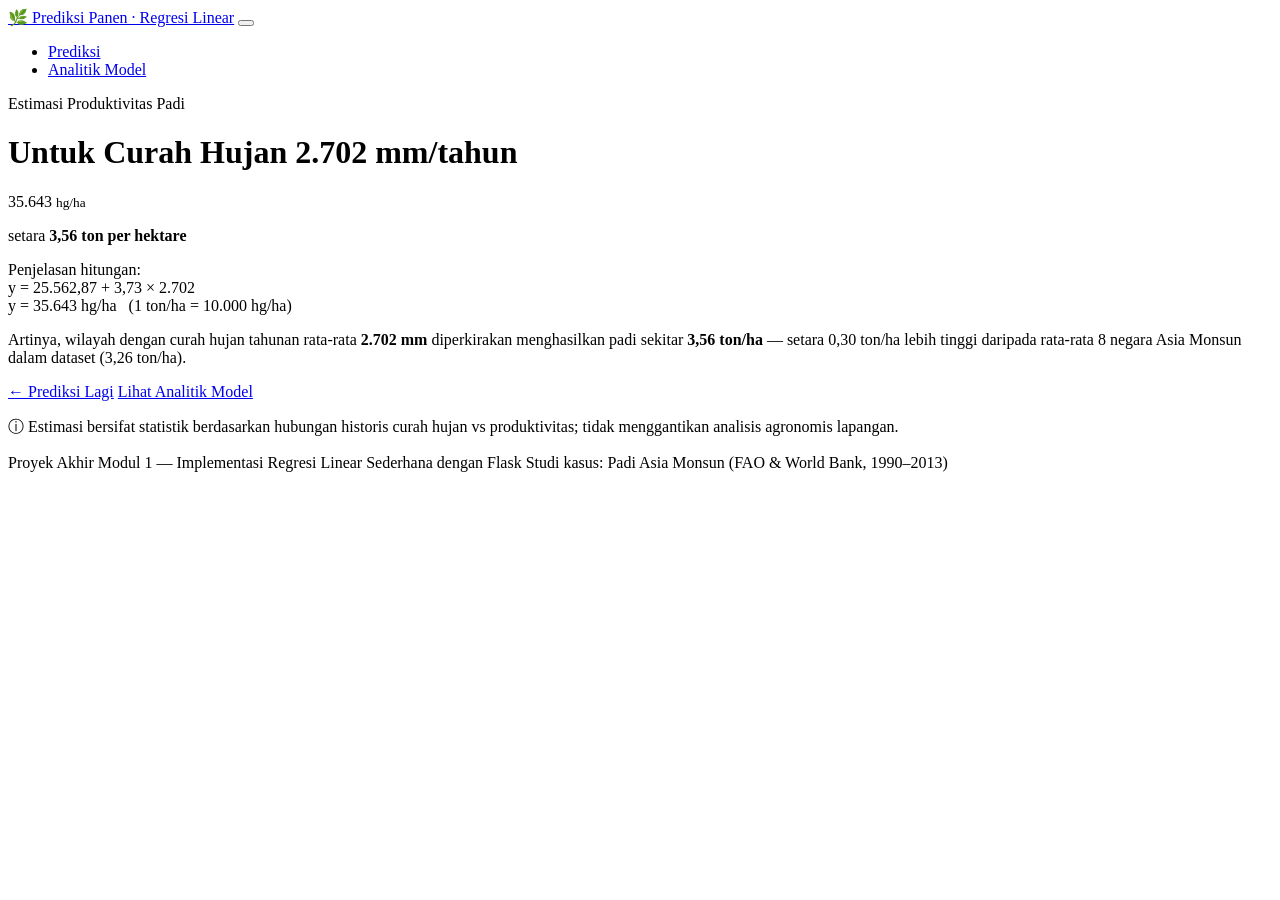
<file: outputs/screenshot/halaman_hasil.html>
<!DOCTYPE html>
<html lang="id" data-bs-theme="dark">
<head>
  <meta charset="UTF-8">
  <meta name="viewport" content="width=device-width, initial-scale=1.0">
  <title>Hasil Prediksi | Regresi Linear</title>
  <!-- Bootstrap 5.3.3 (lokal, aplikasi tetap jalan tanpa internet) -->
  <link rel="stylesheet" href="file:///home/z/my-project/prediksi-panen-flask/static/vendor/bootstrap.min.css">
  <link rel="stylesheet" href="file:///home/z/my-project/prediksi-panen-flask/static/css/style.css">
</head>
<body>

  <!-- ===== Navigasi ===== -->
  <nav class="navbar navbar-expand-lg sticky-top">
    <div class="container">
      <a class="navbar-brand" href="/">&#127807; Prediksi Panen &middot; Regresi Linear</a>
      <button class="navbar-toggler" type="button" data-bs-toggle="collapse" data-bs-target="#menuUtama">
        <span class="navbar-toggler-icon"></span>
      </button>
      <div class="collapse navbar-collapse" id="menuUtama">
        <ul class="navbar-nav ms-auto">
          <li class="nav-item">
            <a class="nav-link active" href="/">Prediksi</a>
          </li>
          <li class="nav-item">
            <a class="nav-link " href="/analitik">Analitik Model</a>
          </li>
        </ul>
      </div>
    </div>
  </nav>

  <!-- ===== Konten ===== -->
  <main class="py-4">
    <div class="container">
      

<div class="row justify-content-center">
  <div class="col-lg-8">
    <div class="card">
      <div class="card-body p-4 p-md-5 text-center">

        <p class="muted mb-1">Estimasi Produktivitas Padi</p>
        <h1 class="hero-judul mb-1">
          Untuk Curah Hujan <span class="aksen">2.702 mm/tahun</span>
        </h1>

        

        <div class="angka-besar mt-3">35.643 <small>hg/ha</small></div>
        <p class="fs-4 mt-2 mb-4">
          setara <strong class="text-accent">3,56 ton per hektare</strong>
        </p>

        <div class="persamaan text-start mb-4">
          Penjelasan hitungan:<br>
          y = 25.562,87 + 3,73 &times; 2.702<br>
          y = 35.643 hg/ha &nbsp;&nbsp;(1 ton/ha = 10.000 hg/ha)
        </div>

        <p class="muted mb-4">
          Artinya, wilayah dengan curah hujan tahunan rata-rata
          <strong class="text-accent2">2.702 mm</strong>
          diperkirakan menghasilkan padi sekitar
          <strong>3,56 ton/ha</strong> &mdash; setara
          0,30 ton/ha lebih tinggi daripada rata-rata 8 negara Asia Monsun
          dalam dataset (3,26 ton/ha).
        </p>

        <div class="d-flex flex-wrap gap-2 justify-content-center">
          <a href="/" class="btn btn-lime">&larr; Prediksi Lagi</a>
          <a href="/analitik" class="btn btn-outline-secondary">Lihat Analitik Model</a>
        </div>
      </div>
    </div>

    <p class="text-center muted small mt-3 mb-0">
      &#9432; Estimasi bersifat statistik berdasarkan hubungan historis curah hujan
      vs produktivitas; tidak menggantikan analisis agronomis lapangan.
    </p>
  </div>
</div>

    </div>
  </main>

  <!-- ===== Footer ===== -->
  <footer class="py-3 mt-auto">
    <div class="container d-flex flex-wrap justify-content-between">
      <span>Proyek Akhir Modul 1 &mdash; Implementasi Regresi Linear Sederhana dengan Flask</span>
      <span>Studi kasus: Padi Asia Monsun (FAO &amp; World Bank, 1990&ndash;2013)</span>
    </div>
  </footer>

  <script src="file:///home/z/my-project/prediksi-panen-flask/static/vendor/bootstrap.bundle.min.js"></script>
  
</body>
</html>
</file>
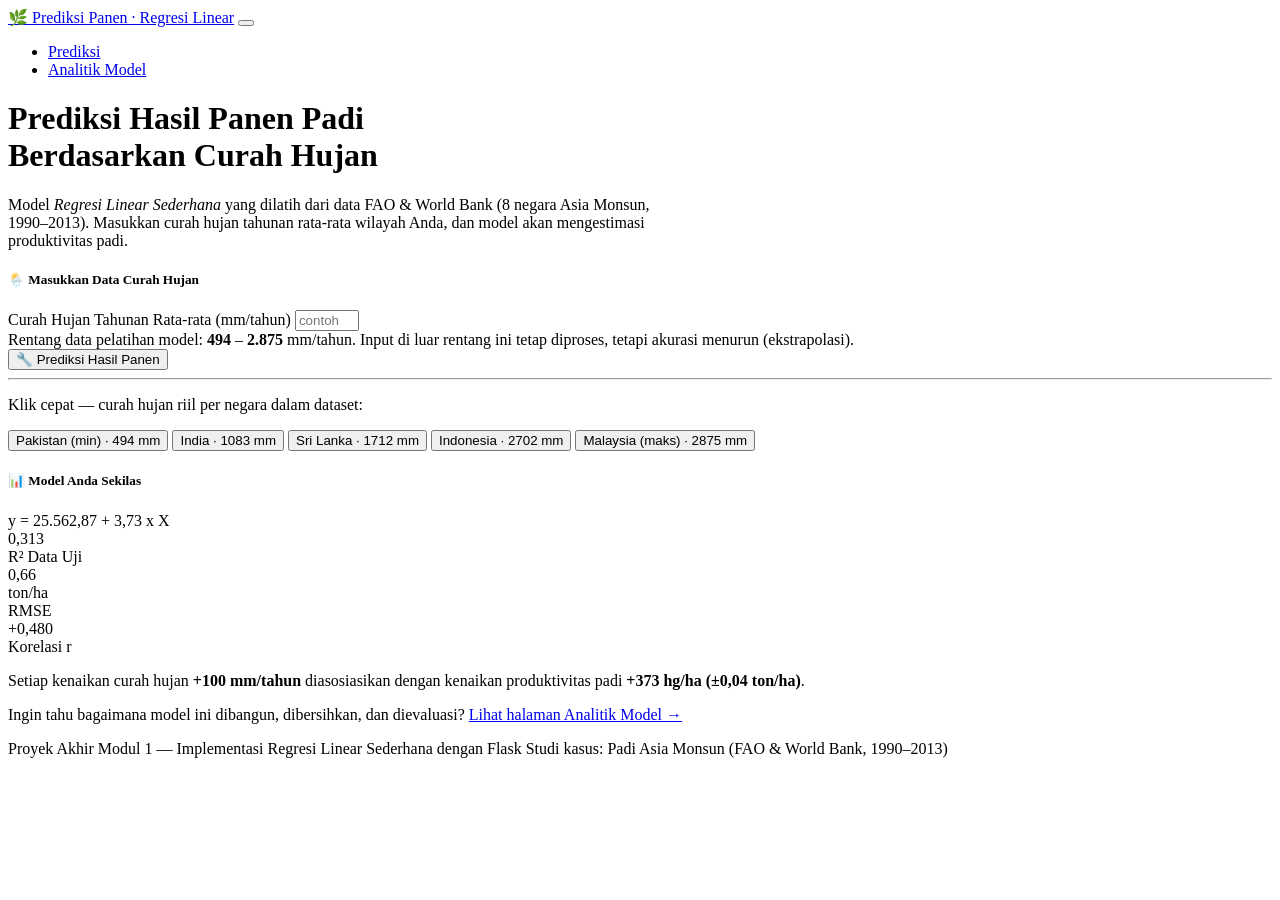
<file: outputs/screenshot/halaman_prediksi.html>
<!DOCTYPE html>
<html lang="id" data-bs-theme="dark">
<head>
  <meta charset="UTF-8">
  <meta name="viewport" content="width=device-width, initial-scale=1.0">
  <title>Prediksi | Regresi Linear</title>
  <!-- Bootstrap 5.3.3 (lokal, aplikasi tetap jalan tanpa internet) -->
  <link rel="stylesheet" href="file:///home/z/my-project/prediksi-panen-flask/static/vendor/bootstrap.min.css">
  <link rel="stylesheet" href="file:///home/z/my-project/prediksi-panen-flask/static/css/style.css">
</head>
<body>

  <!-- ===== Navigasi ===== -->
  <nav class="navbar navbar-expand-lg sticky-top">
    <div class="container">
      <a class="navbar-brand" href="/">&#127807; Prediksi Panen &middot; Regresi Linear</a>
      <button class="navbar-toggler" type="button" data-bs-toggle="collapse" data-bs-target="#menuUtama">
        <span class="navbar-toggler-icon"></span>
      </button>
      <div class="collapse navbar-collapse" id="menuUtama">
        <ul class="navbar-nav ms-auto">
          <li class="nav-item">
            <a class="nav-link active" href="/">Prediksi</a>
          </li>
          <li class="nav-item">
            <a class="nav-link " href="/analitik">Analitik Model</a>
          </li>
        </ul>
      </div>
    </div>
  </nav>

  <!-- ===== Konten ===== -->
  <main class="py-4">
    <div class="container">
      

<!-- ===== Hero ===== -->
<div class="text-center mb-4">
  <h1 class="hero-judul">Prediksi <span class="aksen">Hasil Panen Padi</span><br>Berdasarkan Curah Hujan</h1>
  <p class="muted mt-2 mx-auto" style="max-width: 680px;">
    Model <em>Regresi Linear Sederhana</em> yang dilatih dari data FAO &amp; World Bank
    (8 negara Asia Monsun, 1990&ndash;2013). Masukkan curah hujan tahunan rata-rata
    wilayah Anda, dan model akan mengestimasi produktivitas padi.
  </p>
</div>

<div class="row g-4 align-items-stretch">
  <!-- ===== Form Input ===== -->
  <div class="col-lg-6">
    <div class="card h-100">
      <div class="card-body p-4">
        <h5 class="card-title mb-3">&#127782;&#65039; Masukkan Data Curah Hujan</h5>

        

        <form method="POST" action="/prediksi" id="formPrediksi">
          <label for="curahHujan" class="form-label muted">
            Curah Hujan Tahunan Rata-rata (mm/tahun)
          </label>
          <input type="number" class="form-control form-control-lg mb-2"
                 id="curahHujan" name="curah_hujan"
                 placeholder="contoh: 2702" min="0" max="5000" step="1" required>
          <div class="muted small mb-3">
            Rentang data pelatihan model: <strong class="text-accent2">494</strong> &ndash;
            <strong class="text-accent2">2.875</strong> mm/tahun.
            Input di luar rentang ini tetap diproses, tetapi akurasi menurun
            (ekstrapolasi).
          </div>

          <button type="submit" class="btn btn-lime btn-lg w-100 mt-2">
            &#128295; Prediksi Hasil Panen
          </button>
        </form>

        <hr class="border-secondary my-4">
        <p class="small muted mb-2">Klik cepat &mdash; curah hujan riil per negara dalam dataset:</p>
        <div class="d-flex flex-wrap gap-2">
          
          <button type="button" class="chip-negara"
                  onclick="isiInput(494)">
            Pakistan (min) &middot; 494 mm
          </button>
          
          <button type="button" class="chip-negara"
                  onclick="isiInput(1083)">
            India &middot; 1083 mm
          </button>
          
          <button type="button" class="chip-negara"
                  onclick="isiInput(1712)">
            Sri Lanka &middot; 1712 mm
          </button>
          
          <button type="button" class="chip-negara"
                  onclick="isiInput(2702)">
            Indonesia &middot; 2702 mm
          </button>
          
          <button type="button" class="chip-negara"
                  onclick="isiInput(2875)">
            Malaysia (maks) &middot; 2875 mm
          </button>
          
        </div>
      </div>
    </div>
  </div>

  <!-- ===== Ringkasan Model ===== -->
  <div class="col-lg-6">
    <div class="card h-100">
      <div class="card-body p-4">
        <h5 class="card-title mb-3">&#128202; Model Anda Sekilas</h5>
        <div class="persamaan mb-3">y  =  25.562,87  +  3,73 x X</div>
        <div class="row row-cols-3 g-3 mb-3">
          <div class="col">
            <div class="card kartu-metrik">
              <div class="angka">0,313</div>
              <div class="label">R&sup2; Data Uji</div>
            </div>
          </div>
          <div class="col">
            <div class="card kartu-metrik">
              <div class="angka">0,66</div>
              <div class="satuan">ton/ha</div>
              <div class="label">RMSE</div>
            </div>
          </div>
          <div class="col">
            <div class="card kartu-metrik">
              <div class="angka">+0,480</div>
              <div class="label">Korelasi r</div>
            </div>
          </div>
        </div>
        <p class="muted mb-2">
          Setiap kenaikan curah hujan <strong class="text-accent2">+100 mm/tahun</strong>
          diasosiasikan dengan kenaikan produktivitas padi
          <strong class="text-accent">+373 hg/ha
          (&plusmn;0,04 ton/ha)</strong>.
        </p>
        <p class="muted mb-0">
          Ingin tahu bagaimana model ini dibangun, dibersihkan, dan dievaluasi?
          <a href="/analitik" class="text-accent2">Lihat halaman Analitik Model &rarr;</a>
        </p>
      </div>
    </div>
  </div>
</div>

    </div>
  </main>

  <!-- ===== Footer ===== -->
  <footer class="py-3 mt-auto">
    <div class="container d-flex flex-wrap justify-content-between">
      <span>Proyek Akhir Modul 1 &mdash; Implementasi Regresi Linear Sederhana dengan Flask</span>
      <span>Studi kasus: Padi Asia Monsun (FAO &amp; World Bank, 1990&ndash;2013)</span>
    </div>
  </footer>

  <script src="file:///home/z/my-project/prediksi-panen-flask/static/vendor/bootstrap.bundle.min.js"></script>
  
<script>
  // Isi cepat input dari chip negara, lalu fokuskan tombol submit
  function isiInput(nilai) {
    const input = document.getElementById('curahHujan');
    input.value = nilai;
    input.focus();
  }
</script>

</body>
</html>
</file>
